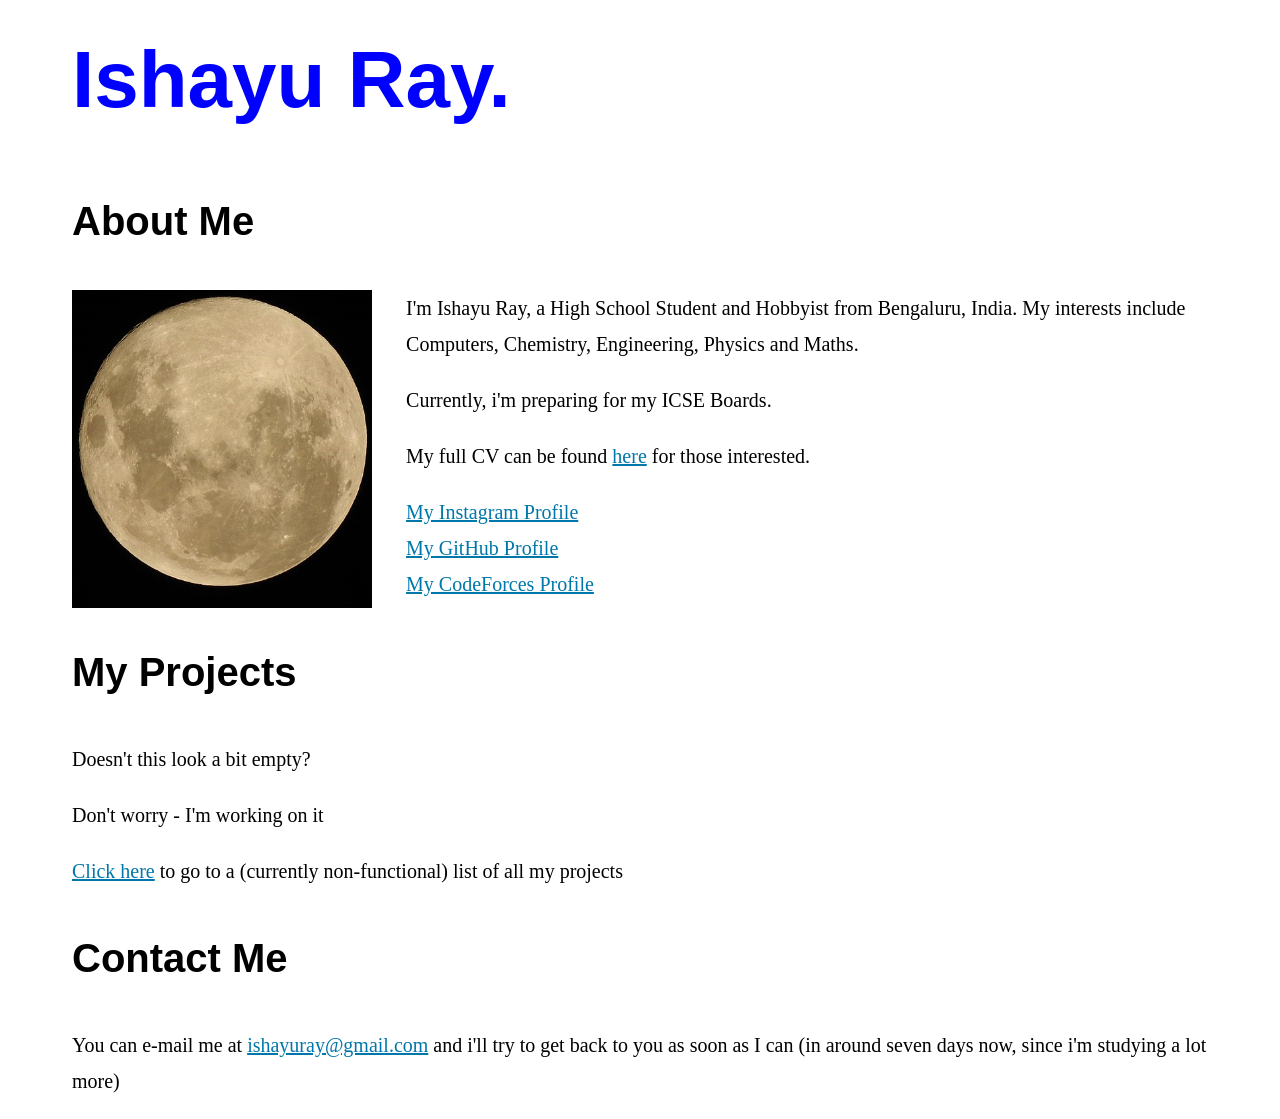
<file: index.html>
<!DOCTYPE html> 
<!-- Copyright 2024 Ishayu Ray -->
<html lang="en">
    <head>
        <meta name="viewport" content="width=device-width, initial-scale=1.0">
        <title> Website </title>
        <link rel = "stylesheet" href="index.css">
    </head>
    <body>
        <h1 class="pageHeader"> Ishayu Ray. </h1>
        <h2 class="sectionHeader"> About Me </h2>
        <img class="imageStyle" src="static/image.jpg" alt="Image of the moon (Credit : PEAK99)" width="300" height="auto" style="position: relative; z-index: 1;" >
        <p>I'm Ishayu Ray, a High School Student and Hobbyist from Bengaluru, India. My interests include Computers, Chemistry, Engineering, Physics and Maths.</p>
        <p> Currently, i'm preparing for my ICSE Boards. </p>
        <p> My full CV can be found <a href="static/CV.pdf">here</a> for those interested.</p>
        <a href="https://www.instagram.com/dispossesedsoul/"> My Instagram Profile </a> 
        <br>
        <a href="https://github.com/ishayuray09"> My GitHub Profile </a>
        <br>
        <a href="https://codeforces.com/profile/ishayuray09"> My CodeForces Profile </a>
        <h2 class="sectionHeader" style="clear: both;"> My Projects </h2>
        <p > Doesn't this look a bit empty?</p>
        <p> Don't worry - I'm working on it </p>
        <p> <a href="links.html"> Click here</a> to go to a (currently non-functional) list of all my projects</p>
        <h2 class="sectionHeader"> Contact Me </h2>
        <p> You can e-mail me at <a href="mailto:ishayuray@gmail.com">ishayuray@gmail.com</a> and i'll try to get back to you as soon as I can (in around seven days now, since i'm studying a lot more)</p>
    </body>
</html>
</file>
<file: index.css>
@media (prefers-color-scheme: light) {
    html
    {
        background-color: white;
        color: black;
        margin-left: 5%;
        margin-right: 5%;
        font-size: 125%;
        line-height: 1.8;
    }
    .pageHeader
    {
        color: blue;
        font-size: 400%;
        margin: 0%;
        font-family: sans-serif;
    }
    .sectionHeader
    {
        font-family: sans-serif;
        font-size: 200%;
    }
    .imageStyle
    {
        width: 300;
        height: auto;
        padding-right: 3%;
        float: left;
    }
    a
    {
        color: #0077aa;
    }
}
@media (prefers-color-scheme: dark) {
    html
    {
        background-color: #111111;
        color: white;
        margin-left: 5%;
        margin-right: 5%;
        font-size: 125%;
        line-height: 1.8;
    }
    .pageHeader
    {
        color: yellow;
        font-size: 400%;
        margin: 0%;
        font-family: sans-serif;
    }
    .sectionHeader
    {
        font-family: sans-serif;
        font-size: 200%;
    }
    .imageStyle
    {
        width: 300;
        height: auto;
        padding-right: 3%;
        float: left;
    }
    a
    {
        color: #0077aa;
    }
}
</file>
